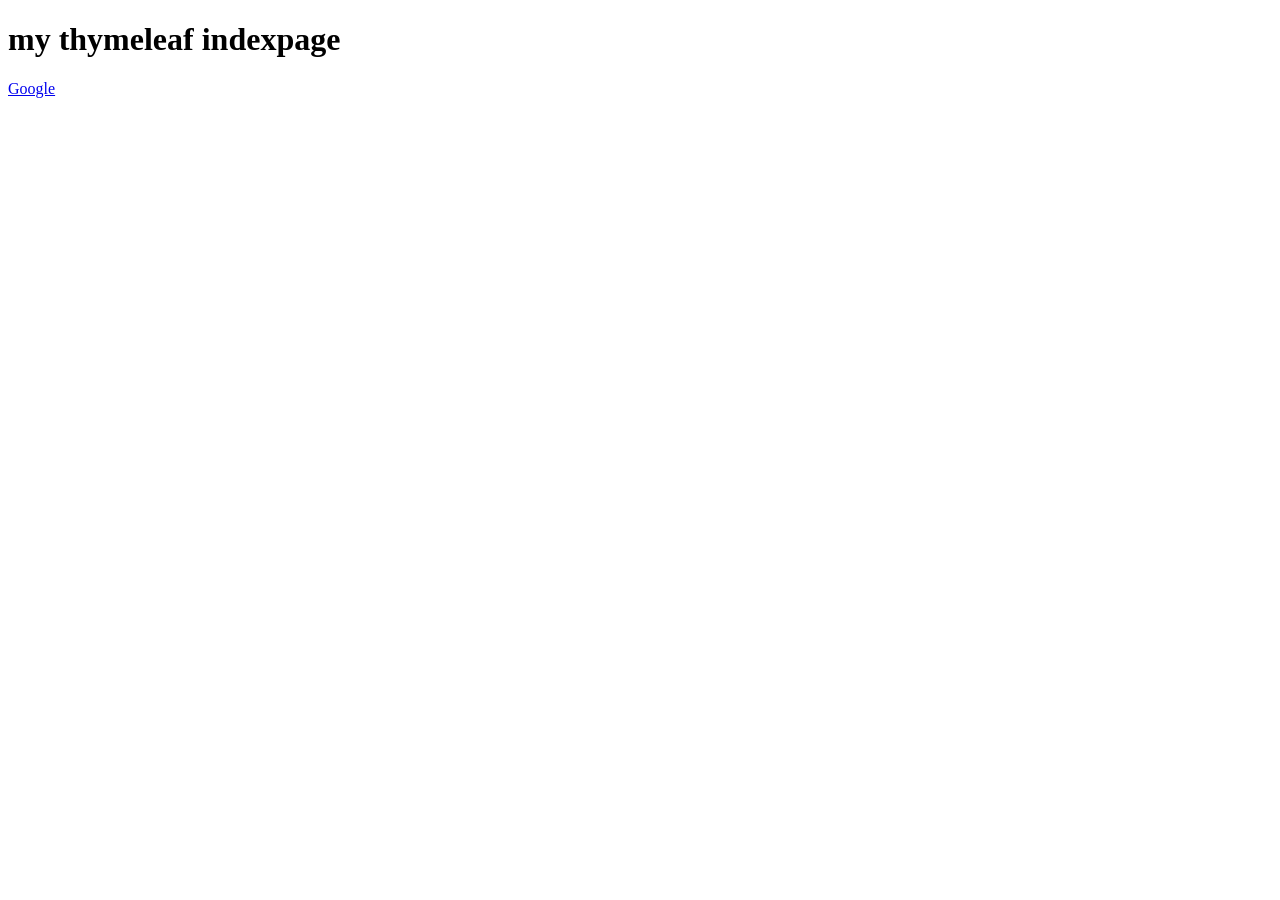
<file: target/classes/templates/index.html>
<!DOCTYPE HTML>
<html xmlns:th="http://www.thymeleaf.org">
<head>
    <title>demo</title>
    <meta http-equiv="Content-Type" content="text/html; charset=UTF-8" />
</head>
<body>
<h1>my thymeleaf indexpage</h1>
<a href="www.google.com">Google</a>
</body>
</html>
</file>
